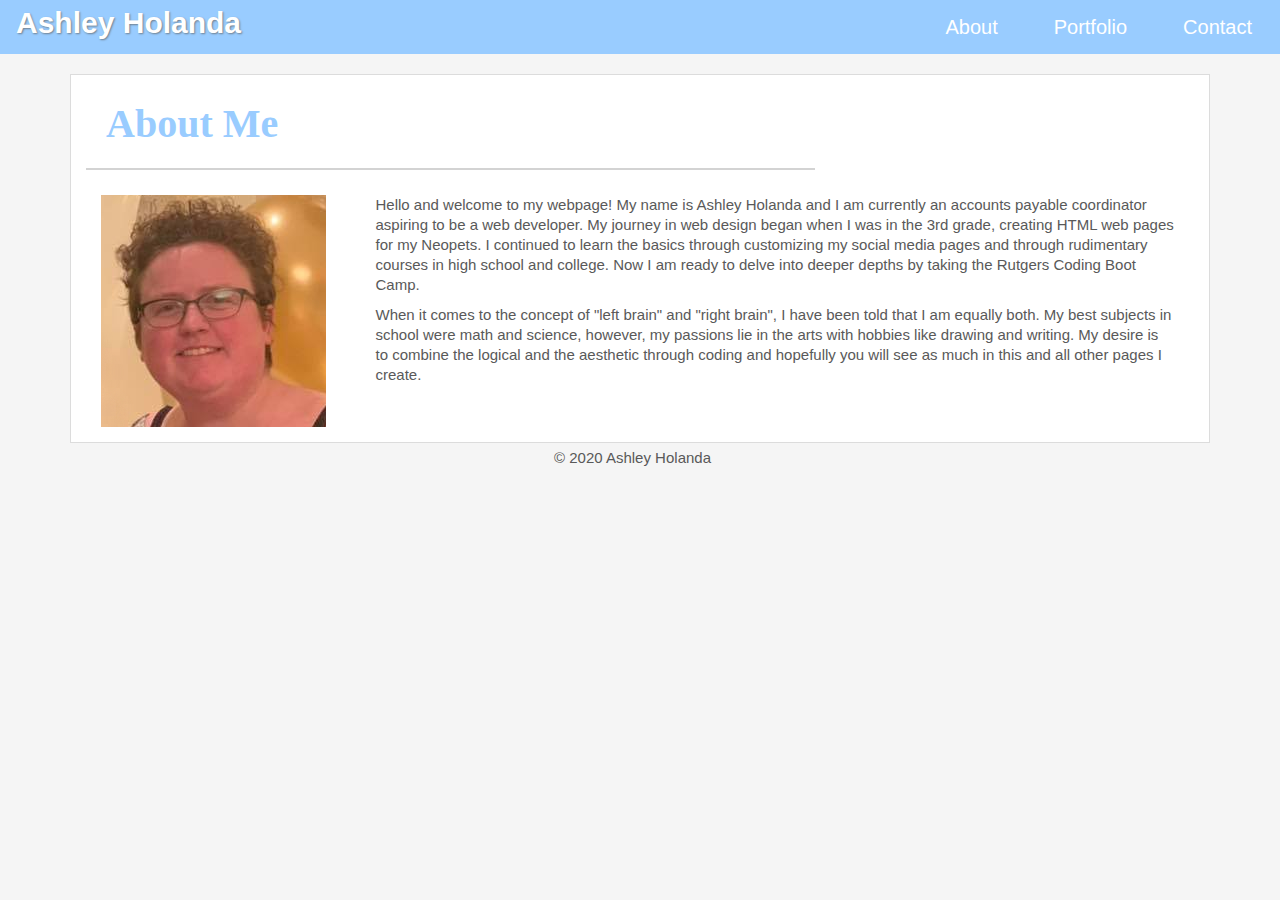
<file: index.html>
<!DOCTYPE html>
<html lang="en">
<head>
<meta charset="UTF-8">
<meta name="viewport" content="width=device-width, initial-scale=1.0">
<meta http-equiv="X-UA-Compatible" content="ie=edge">
<meta name="Description" content="Enter your description here"/>
<link rel="stylesheet" href="assets/css/reset.css">
<link rel="stylesheet" href="https://cdnjs.cloudflare.com/ajax/libs/twitter-bootstrap/4.5.0/css/bootstrap.min.css">
<link rel="stylesheet" href="https://cdnjs.cloudflare.com/ajax/libs/font-awesome/5.13.0/css/all.min.css">
<script src="https://cdnjs.cloudflare.com/ajax/libs/jquery/3.5.1/jquery.slim.min.js"></script>
<script src="https://cdnjs.cloudflare.com/ajax/libs/popper.js/1.16.1/umd/popper.min.js"></script>
<script src="https://cdnjs.cloudflare.com/ajax/libs/twitter-bootstrap/4.5.0/js/bootstrap.min.js"></script>
<link rel="stylesheet" href="assets/css/style.css">
<title>About Ashley Holanda</title>
</head>
<body>

    

<!-- Header -->
  <header>
    <nav class="navbar navbar-expand-sm">
      <span class="navbar-brand h1">Ashley Holanda</span>
        <ul class="nav navbar-nav flex-nowrap flex-row">
          <li class="nav-item">
            <a class="nav-link" href="index.html">About</a>
          </li>
          <li class="nav-item">
            <a class="nav-link" href="portfolio.html">Portfolio</a>
          </li>
          <li class="nav-item">
            <a class="nav-link" href="contact.html">Contact</a>
          </li>
        </ul>
    </nav>
  </header>

    

<!-- About Me Section  -->
<main>
 <section>
    <div class="container">
        <div class="row">
          <div class="col-8">
            <h2>About Me</h2>
          </div>
        </div>
        <div class="row">
          <div class="col-lg-3 col-md-5">
            <img class="headshot" src="./assets/images/headshot.png" alt="Image of Ashley Holanda headshot"/>
          </div>
          <div class="col-lg-9 col-md-7 col-sm-12 col-12">
              <p>Hello and welcome to my webpage! My name is Ashley Holanda and I am currently an accounts payable coordinator aspiring to be a web developer. My journey in web design began when I was in the 3rd grade, creating HTML web pages for my Neopets. I continued to learn the basics through customizing my social media pages and through rudimentary courses in high school and college. Now I am ready to delve into deeper depths by taking the Rutgers Coding Boot Camp.</p>
              <p>When it comes to the concept of "left brain" and "right brain", I have been told that I am equally both. My best subjects in school were math and science, however, my passions lie in the arts with hobbies like drawing and writing. My desire is to combine the logical and the aesthetic through coding and hopefully you will see as much in this and all other pages I create.</p>
          </div>
        </div>
     </div>
  </section>
</main>



<!-- Footer -->
  <footer class="footer">
    <p>&copy; 2020 Ashley Holanda</p>
  </footer>

</body>
</html>
</file>
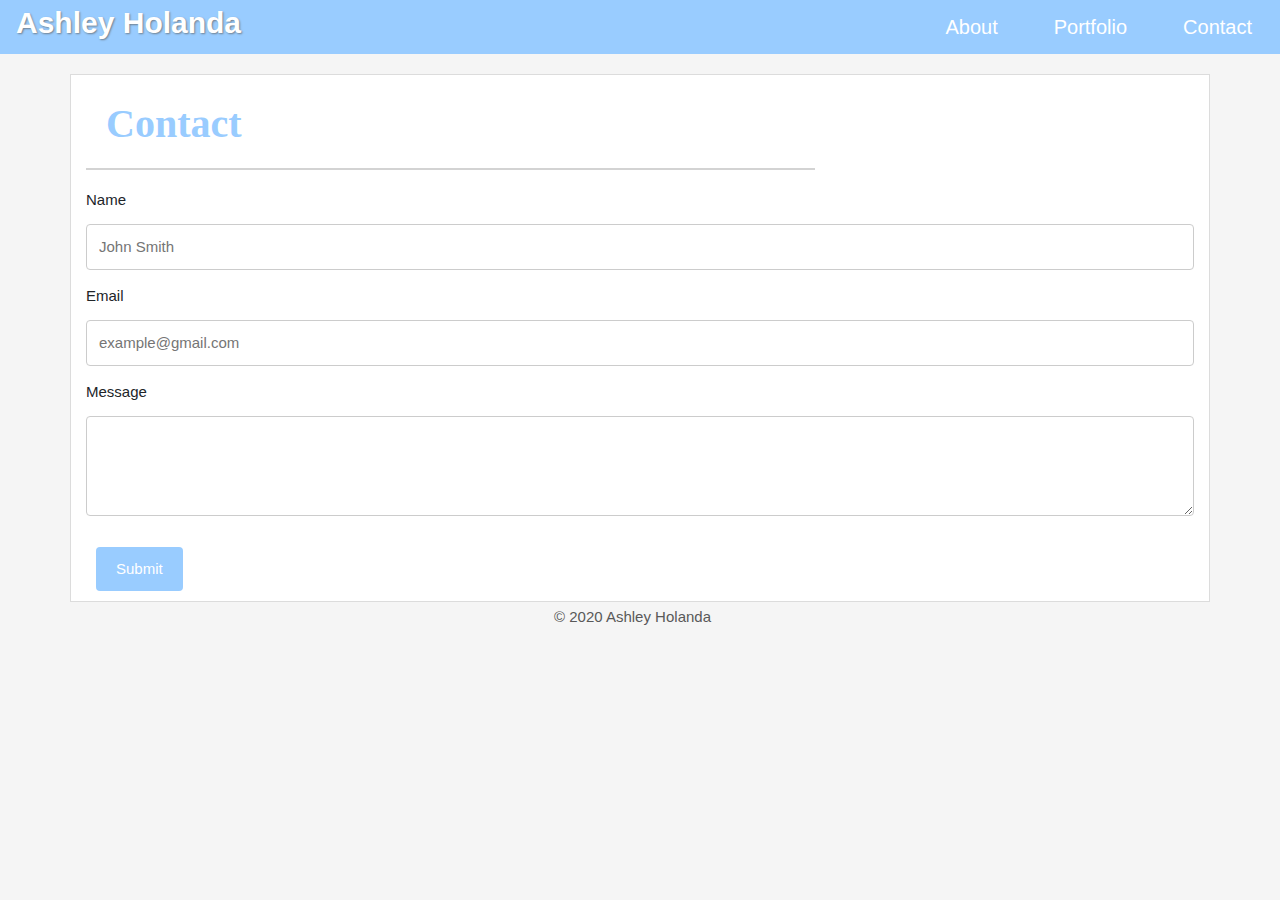
<file: contact.html>
<!DOCTYPE html>
<html lang="en">
<head>
<meta charset="UTF-8">
<meta name="viewport" content="width=device-width, initial-scale=1.0">
<meta http-equiv="X-UA-Compatible" content="ie=edge">
<meta name="Description" content="Enter your description here"/>
<link rel="stylesheet" href="assets/css/reset.css">
<link rel="stylesheet" href="https://cdnjs.cloudflare.com/ajax/libs/twitter-bootstrap/4.5.0/css/bootstrap.min.css">
<link rel="stylesheet" href="https://cdnjs.cloudflare.com/ajax/libs/font-awesome/5.13.0/css/all.min.css">
<script src="https://cdnjs.cloudflare.com/ajax/libs/jquery/3.5.1/jquery.slim.min.js"></script>
<script src="https://cdnjs.cloudflare.com/ajax/libs/popper.js/1.16.1/umd/popper.min.js"></script>
<script src="https://cdnjs.cloudflare.com/ajax/libs/twitter-bootstrap/4.5.0/js/bootstrap.min.js"></script>
<link rel="stylesheet" href="assets/css/style.css">
<title>Contact Ashley Holanda</title>
</head>
<body>

<!-- Header -->
<header>
  <nav class="navbar navbar-expand-sm">
    <span class="navbar-brand h1">Ashley Holanda</span>
      <ul class="nav navbar-nav flex-nowrap flex-row">
        <li class="nav-item">
          <a class="nav-link" href="index.html">About</a>
        </li>
        <li class="nav-item">
          <a class="nav-link" href="portfolio.html">Portfolio</a>
        </li>
        <li class="nav-item">
          <a class="nav-link" href="contact.html">Contact</a>
        </li>
      </ul>
  </nav>
</header>



<!-- Contact Section  -->
<main>
<section>
  <div class="container">
    <div class="row">
      <div class="col-8">
        <h2>Contact</h2>
      </div>
    </div>
      <form action="action_page.php">

        <label>Name</label>
        <input type="text" id="fname" name="firstname" placeholder="John Smith">
            
        <label>Email</label>
        <input type="text" id="lname" name="email" placeholder="example@gmail.com">
            
        <label>Message</label>
        <textarea id="subject" name="subject"  style="height:100px"></textarea>
            
        <input type="submit" value="Submit">            
      </form>
  </div>
</section>
</main>



<!-- Footer -->
<footer class="footer">
  <p>&copy; 2020 Ashley Holanda</p>
</footer>



</body>
</html>
</file>
<file: assets/css/style.css>
/* MAIN */

body {
   background-color: #F5F5F5;
   font-size: 15px;
   line-height: 20px;
}

.container {
    background-color: #FFFFFF;
    border: 1px solid #DCDCDC;
    margin-left: auto;
    margin-right: auto;
    margin-top: 20px;
    position: relative;
}



/* TEXT ELEMENTS */

h2 {
    font-family: "Palatino Linotype", "Book Antiqua", Palatino, serif;
    font-size: 40px;
    font-weight: bold;
    color: #99ccff;
    padding: 20px;
    margin: 5px 0px 20px 0px;
    border-bottom: 2px solid lightgray;
}

p {
    font-family: 'Trebuchet MS', 'Lucida Sans Unicode', 'Lucida Grande', 'Lucida Sans', Arial, sans-serif;
    margin: 5px 20px 10px 5px;
    color:  #595959;
}



/* NAV BAR */

.navbar {
    background-color: #99ccff;
}

.navbar-brand {
    font-size: 30px;
    font-family: 'Trebuchet MS', 'Lucida Sans Unicode', 'Lucida Grande', 'Lucida Sans', Arial, sans-serif;
    font-weight: bold;
    color: white;
    text-shadow: 1px 1px 2px slategray;
}

.navbar-nav { 
    position: absolute; 
    right: 0%;  
} 

.nav-item {
    font-size: 20px;
    padding: 20px;
}

.nav-link {
    font-family: 'Trebuchet MS', 'Lucida Sans Unicode', 'Lucida Grande', 'Lucida Sans', Arial, sans-serif;
    color: white;
}


/* ABOUT ME PAGE */

.headshot {
    margin: 5px 15px 15px 15px;
}



/* PORTFOLIO PAGE */

.webimg {
    width: 350px;
    height: 200px;
    margin-bottom: 20px;
}

.image {
    position: relative;
    display: inline-block;
}
 
.textoverlay {
    position: absolute;
    text-align: center;
    top: 150px;
    width: 100%;
    height: 40px;
    margin: 0 auto;
    z-index: 1;
    background-color: #99ccff;
    color: white;
    font-family: 'Trebuchet MS', 'Lucida Sans Unicode', 'Lucida Grande', 'Lucida Sans', Arial, sans-serif;
    font-size: 20px;
    padding: 10px;
}

.webimg:hover + .textoverlay {
     color: #2e455c;
}

.textoverlay:hover{
    color: #2e455c;
}

.webimg:hover {
    opacity: 0.3;
    transition: opacity .6s;
}



/* CONTACT PAGE */

input[type=text], select, textarea {
    width: 100%; 
    padding: 12px;  
    border: 1px solid #ccc; 
    border-radius: 4px; 
    box-sizing: border-box; 
    margin-top: 6px; 
    margin-bottom: 16px; 
    resize: vertical 
    
}
  
input[type=submit] {
    background-color: #99ccff;
    color: white;
    padding: 12px 20px;
    border: none;
    border-radius: 4px;
    cursor: pointer;
    margin: 10px 10px 10px 10px;
}



/* FOOTER */

.footer {
    width: 100%;
    height: 2.5rem;
    text-align: center;
}



/* DIFFERENT SCREEN SIZES */



/* WIDTH <!980PX */
@media screen and (max-width: 980px) {

.container {
    width: 80%;
}

}


/* WIDTH <!768px */
@media screen and (max-width: 768px) {
    
.container {
    width: 80%;
}

.navbar-nav { 
    position: relative; 
    right: 0%;  
} 

}

/* WIDTH <!640px */
@media screen and (max-width: 640px) {
    
.container {
    width: 80%;
}

.navbar-brand { 
    width: 100%;
    text-align: center;
}

.navbar-nav { 
    width: 100%;
    text-align: center;
}

.nav-item {
    width: 100%;
    font-size: 20px;
    padding: 10px;
    text-align: center;
}

}
</file>
